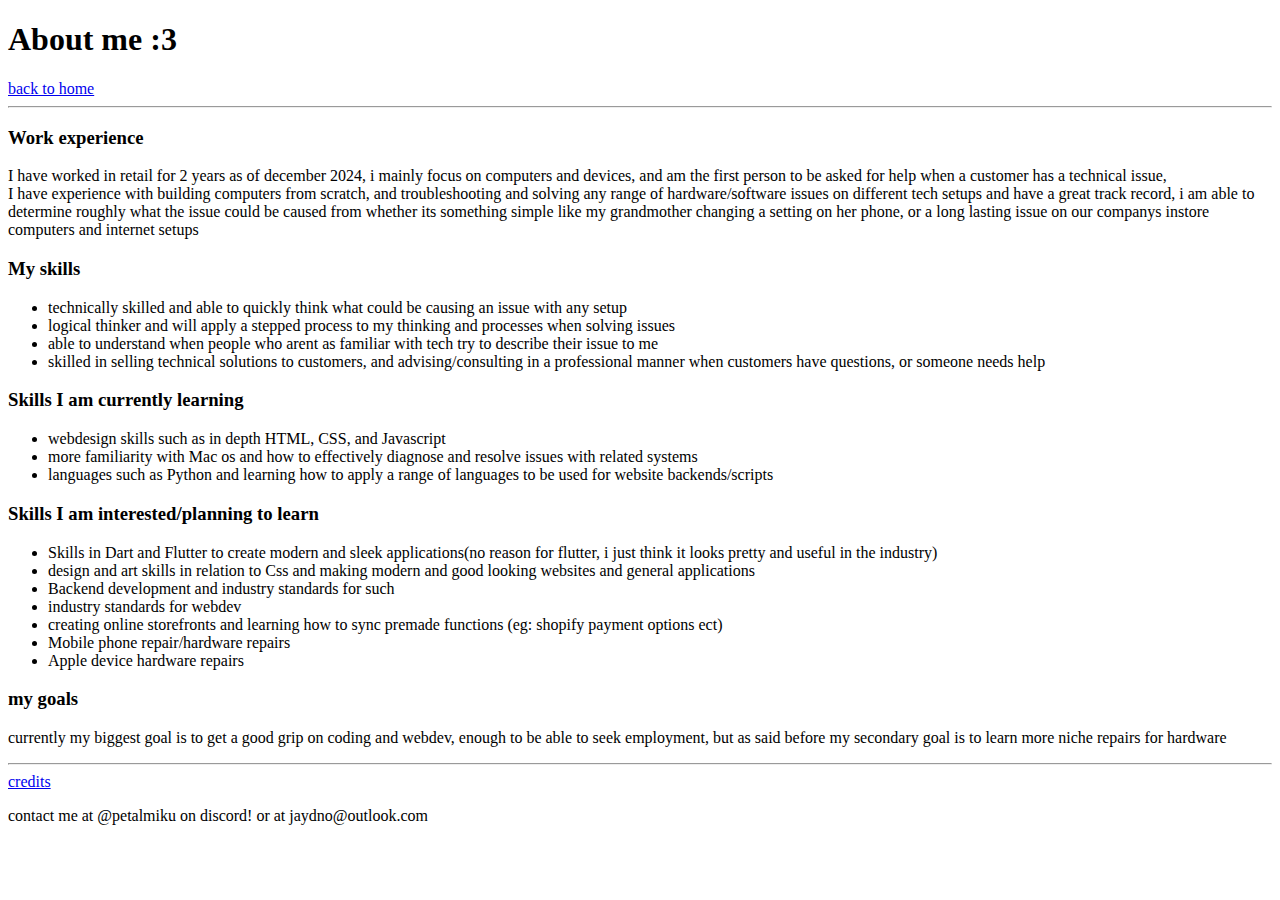
<file: html/abtme.html>
<!DOCTYPE html>
<html lang="en">

  <head>
    <meta name="viewport" content="width=device-width, initial-scale=1.0"/>
    <link rel="stylesheet" href="">
    <meta charset="utf-8">
    <title>About me</title>
  </head>


  <body>
    <main>
        <h1>About me :3</h1>
        <a href="/Index.html">back to home</a>
        <hr>
       <!-- <h3>me</h3>
        <p>
          hello! my name is jaydn and i am an autistic theyfailure from new zealand who loves computer
          hardware and am currently in the process of studying coding and more software focused stuff!
          <br>
          i love space games and my beautiful wife >.< i LOVE newjeans and hatsune miku and vocaloid in general, 
          i had a giant destiny 2 phase a while back and became somewhat well known in the destiny leak community (mainly just one server) and made alot of cool online friends
          who i talk to alot and play lots of games with 
          TBA
        </p>
        
      -->

        <h3>Work experience</h3>
          <p>
            I have worked in retail for 2 years as of december 2024, i mainly focus on computers and devices, and am the first person to be asked for help when a customer has a technical issue,
            <br>
            I have experience with building computers from scratch, and troubleshooting and solving any range of hardware/software issues on different tech setups and have a great track record, 
            i am able to determine roughly what the issue could be caused from whether its something simple like my grandmother changing a setting on her phone, or a long lasting issue on our companys instore computers and internet setups

          </p>

          <h3>My skills</h3>
          <ul>
            <li>technically skilled and able to quickly think what could be causing an issue with any setup</li>
            <li> logical thinker and will apply a stepped process to my thinking and processes when solving issues</li>
            <li>able to understand when people who arent as familiar with tech try to describe their issue to me</li>
            <li>skilled in selling technical solutions to customers, and advising/consulting in a professional manner when customers have questions, or someone needs help</li>

          </ul>

          <h3>Skills I am currently learning</h3>
          <ul>
            <li>webdesign skills such as in depth HTML, CSS, and Javascript</li>
            <li>more familiarity with Mac os and how to effectively diagnose and resolve issues with related systems</li>
            <li>languages such as Python and learning how to apply a range of languages to be used for website backends/scripts</li>

          </ul>

          <h3>Skills I am interested/planning to learn</h3>
          <ul>
            <li>Skills in Dart and Flutter to create modern and sleek applications(no reason for flutter, i just think it looks pretty and useful in the industry)</li>
            <li>design and art skills in relation to Css and making modern and good looking websites and general applications</li>
            <li>Backend development and industry standards for such</li>
            <li>industry standards for webdev</li>
            <li>creating online storefronts and learning how to sync premade functions (eg: shopify payment options ect)</li>
            <li>Mobile phone repair/hardware repairs</li>
            <li>Apple device hardware repairs</li>
          </ul>

          <h3>my goals</h3>
          <p>currently my biggest goal is to get a good grip on coding and webdev, enough to be able to seek employment, but as said before my secondary goal is to learn more niche repairs for hardware</p>
    </main>


  </body>
  <hr>
  <footer>
    <a href="credits.html">credits</a>
    <p>contact me at @petalmiku on discord! or at jaydno@outlook.com</p>
  </footer>


</html>
</file>
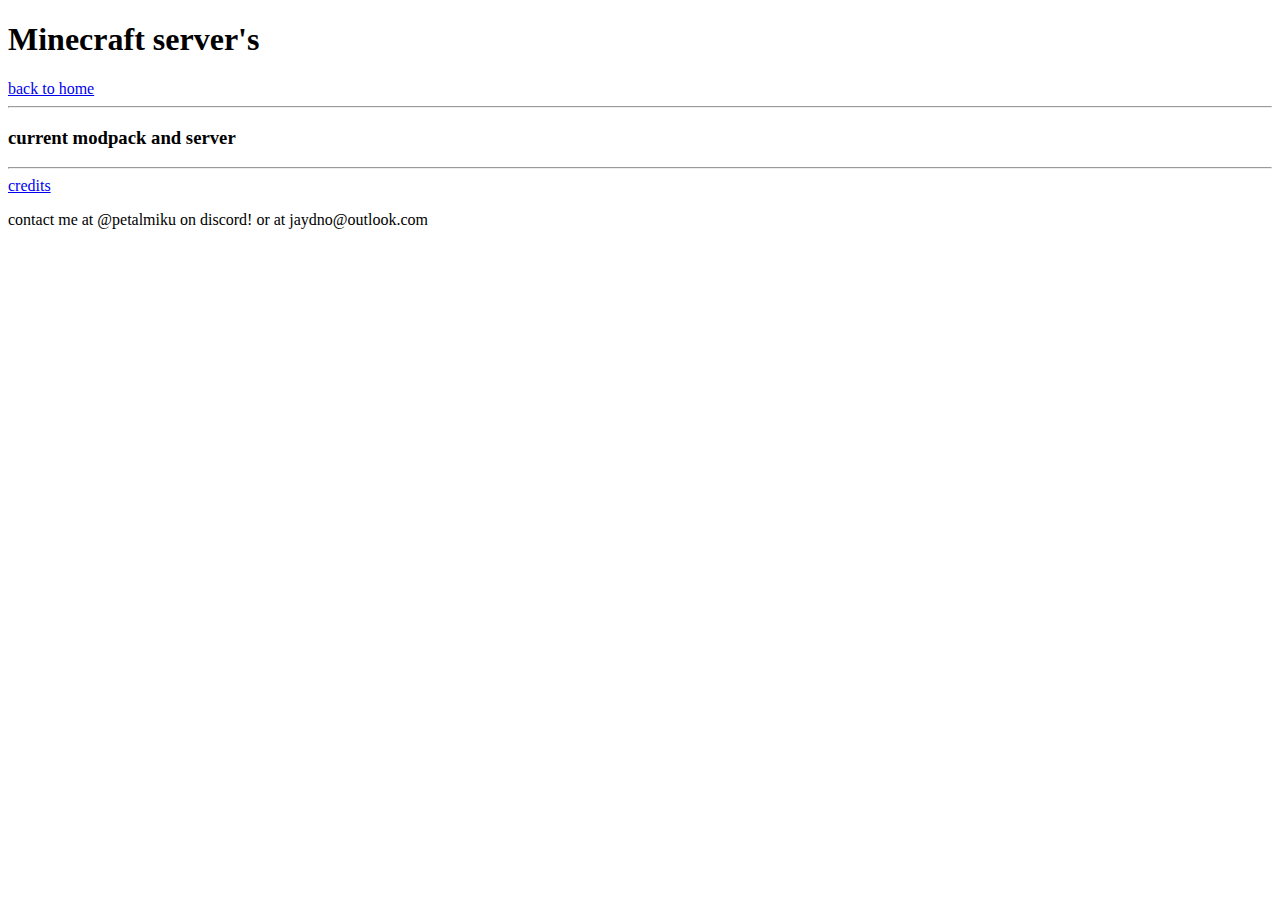
<file: html/minecraft.html>
<!DOCTYPE html>
<html lang="en">

  <head>
    <meta name="viewport" content="width=device-width, initial-scale=1.0"/>
    <link rel="stylesheet" href="">
    <meta charset="utf-8">
    <title>minecraft</title>
  </head>


  <body>
    <main>
        <h1>Minecraft server's</h1>
        <a href="/Index.html">back to home</a>
        <hr>
        <h3>current modpack and server</h3>
        <!--todo, add server stuff on main pc-->
    </main>


  </body>
  <hr>
  <footer>
    <a href="credits.html">credits</a>
    <p>contact me at @petalmiku on discord! or at jaydno@outlook.com</p>
  </footer>


</html>
</file>
